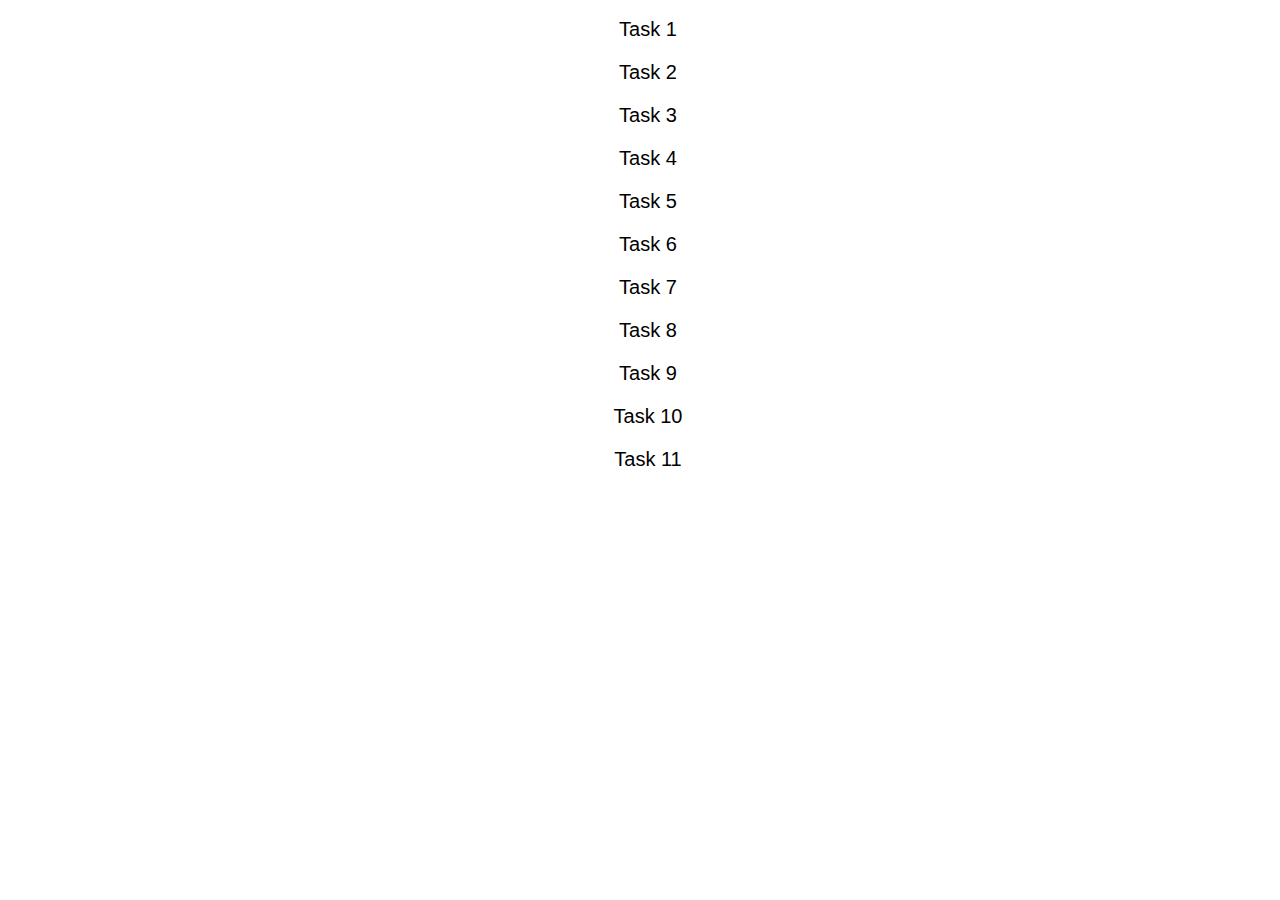
<file: pset2/index.html>
<!DOCTYPE html>
<html lang="en">
<head>
	<meta charset="UTF-8">
	<title>pset2</title>
	<style>
		.wrap{
			width: 100vw;
		}

		.center{
			text-align: center;
			padding: 10px;
		}

		.center>a{
			color: black;
			text-decoration: none;
			font-family: helvetica;
			font-size: 20px;
			transition-property: color;
			transition-duration: .5s;
		}

		.center>a:hover{
			color: green;
		}
	</style>
</head>
<body>
	<div class="wrap">
		<div class="center">
			<a href="task1.html">
				Task 1
			</a>
		</div>
		<div class="center">
			<a href="task2.html">
				Task 2
			</a>
		</div>
		<div class="center">
			<a href="task3.html">
				Task 3
			</a>
		</div>
		<div class="center">
			<a href="task4.html">
				Task 4
			</a>
		</div>
		<div class="center">
			<a href="task5.html">
				Task 5
			</a>
		</div>
		<div class="center">
			<a href="task6.html">
				Task 6
			</a>
		</div>
		<div class="center">
			<a href="task7.html">
				Task 7
			</a>
		</div>
		<div class="center">
			<a href="task8.html">
				Task 8
			</a>
		</div>
		<div class="center">
			<a href="task9.html">
				Task 9
			</a>
		</div>
		<div class="center">
			<a href="task10.html">
				Task 10
			</a>
		</div>
		<div class="center">
			<a href="task11.html">
				Task 11
			</a>
		</div>
	</div>
</body>
</html>
</file>
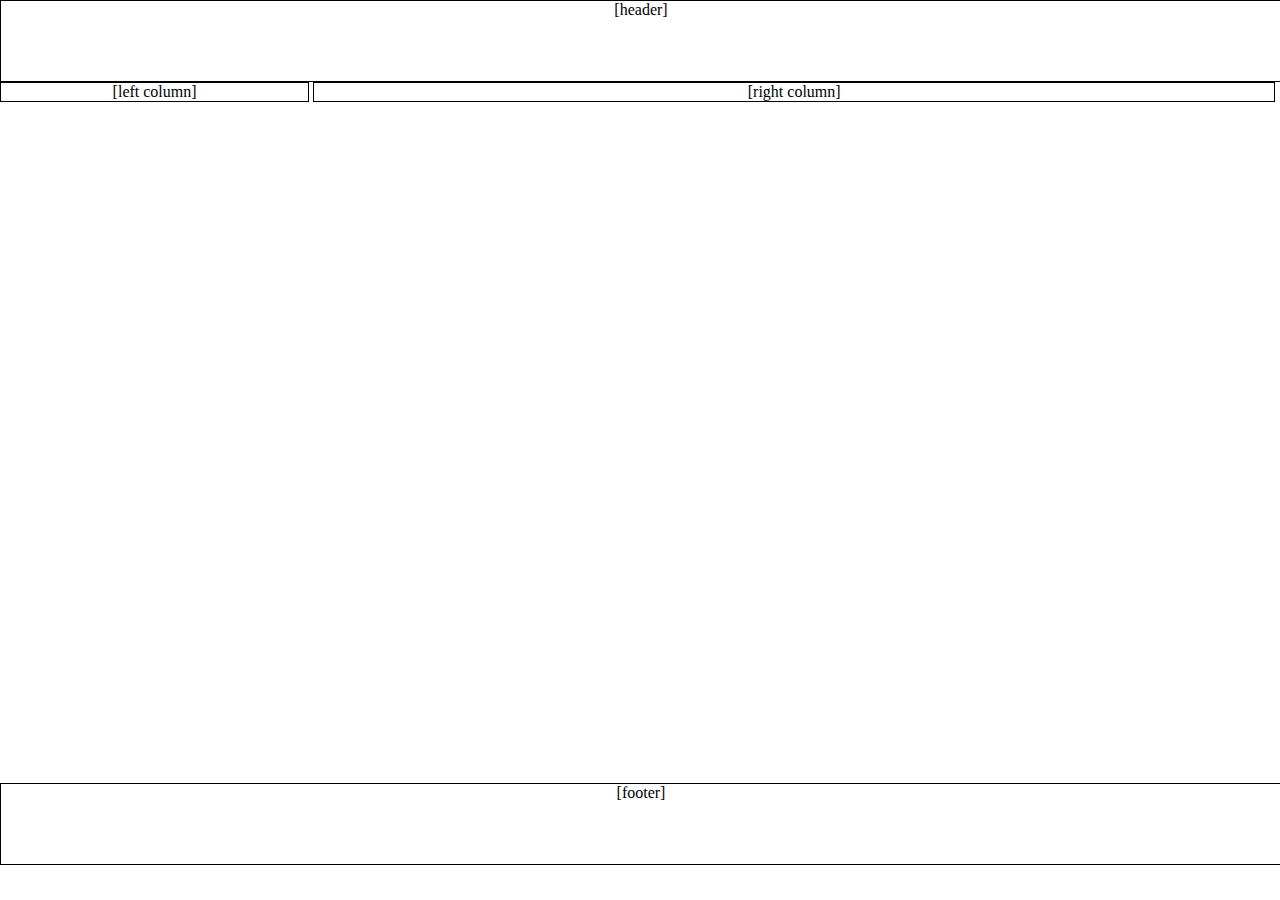
<file: pset1/2column/index.html>
<!DOCTYPE html>
<html lang="en">
<head>
	<meta charset="UTF-8">
	<title>2column</title>
	<link rel="stylesheet" href="style.css">
</head>
<body>
	<div class="container">
		<header>[header]</header>
		<div class="content">
			<div class="left">[left column]</div>
			<div class="right">[right column]</div>
		</div>
	</div>	
	<footer>[footer]</footer>
</body>
</html>
</file>
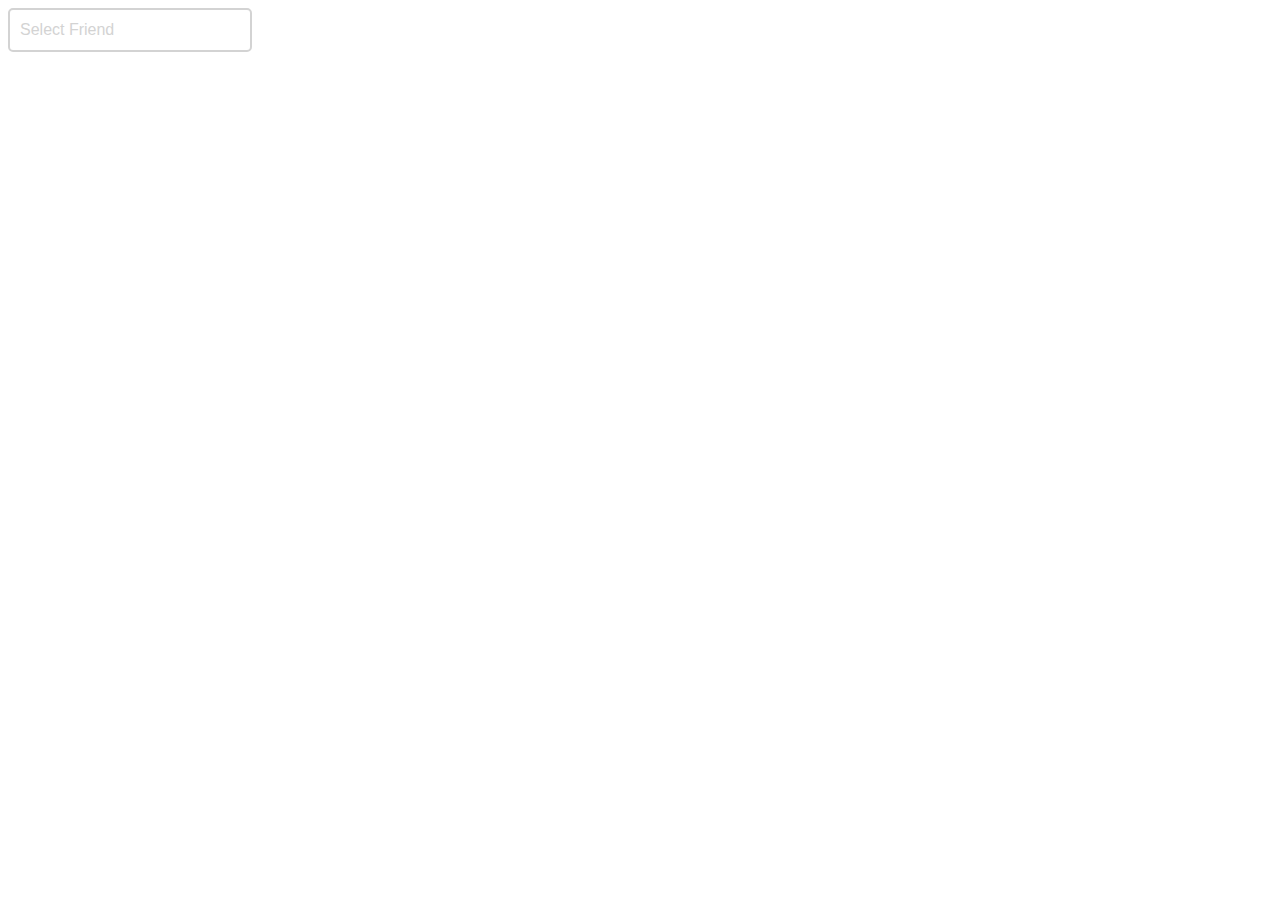
<file: pset3/Select/index.html>
<!DOCTYPE html>
<html lang="en">
<head>
  <meta charset="UTF-8">
  <title>Custom select</title>
  <link rel="stylesheet" href="style.css">
  <script src="https://code.jquery.com/jquery-1.12.4.min.js"></script>
  <script src="script.js"></script>
</head>
<body>
    <div class="custom_select">
      <div id="custom_select_selected" class="custom_select_element">
          <img id="select_selected_icon" class="custom_select_icon">
          <div id="select_selected_name" class="custom_select_name element_not_selected">Select Friend</div>
      </div>
      <div id="custom_select_values"></div>
    </div>
</body>
</html>
</file>
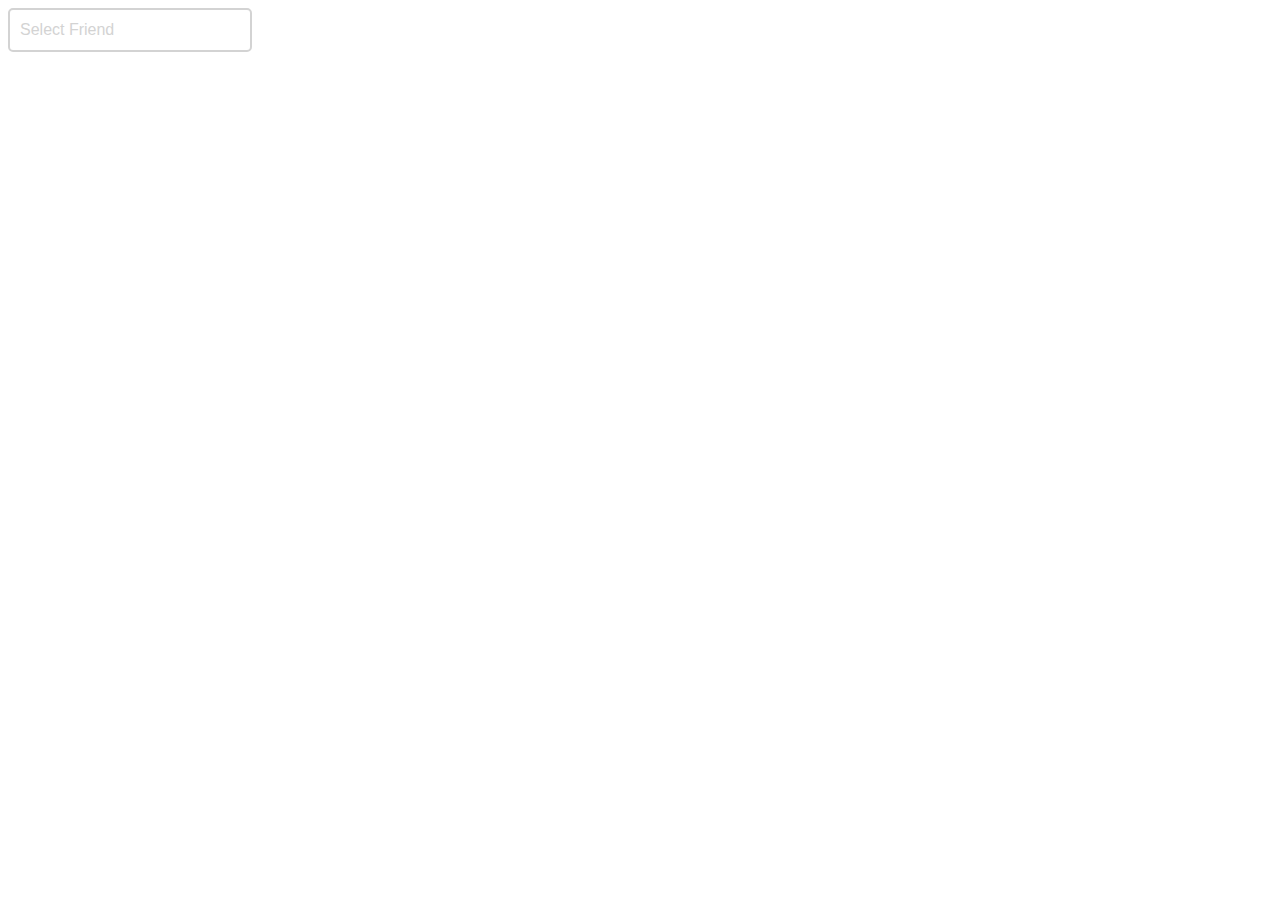
<file: WD_PS3 jQuery/Select/index.html>
<!DOCTYPE html>
<html lang="en">
<head>
  <meta charset="UTF-8">
  <title>Custom select</title>
  <link rel="stylesheet" href="style.css">
  <script src="https://code.jquery.com/jquery-1.12.4.min.js"></script>
  <script src="script.js"></script>
</head>
<body>
    <div class="custom_select">
      <div id="custom_select_selected" class="custom_select_element">
          <img id="select_selected_icon" class="custom_select_icon">
          <div id="select_selected_name" class="custom_select_name element_not_selected">Select Friend</div>
          <div class="pointing_triangle"></div>
      </div>
      <div id="custom_select_values"></div>
    </div>
</body>
</html>
</file>
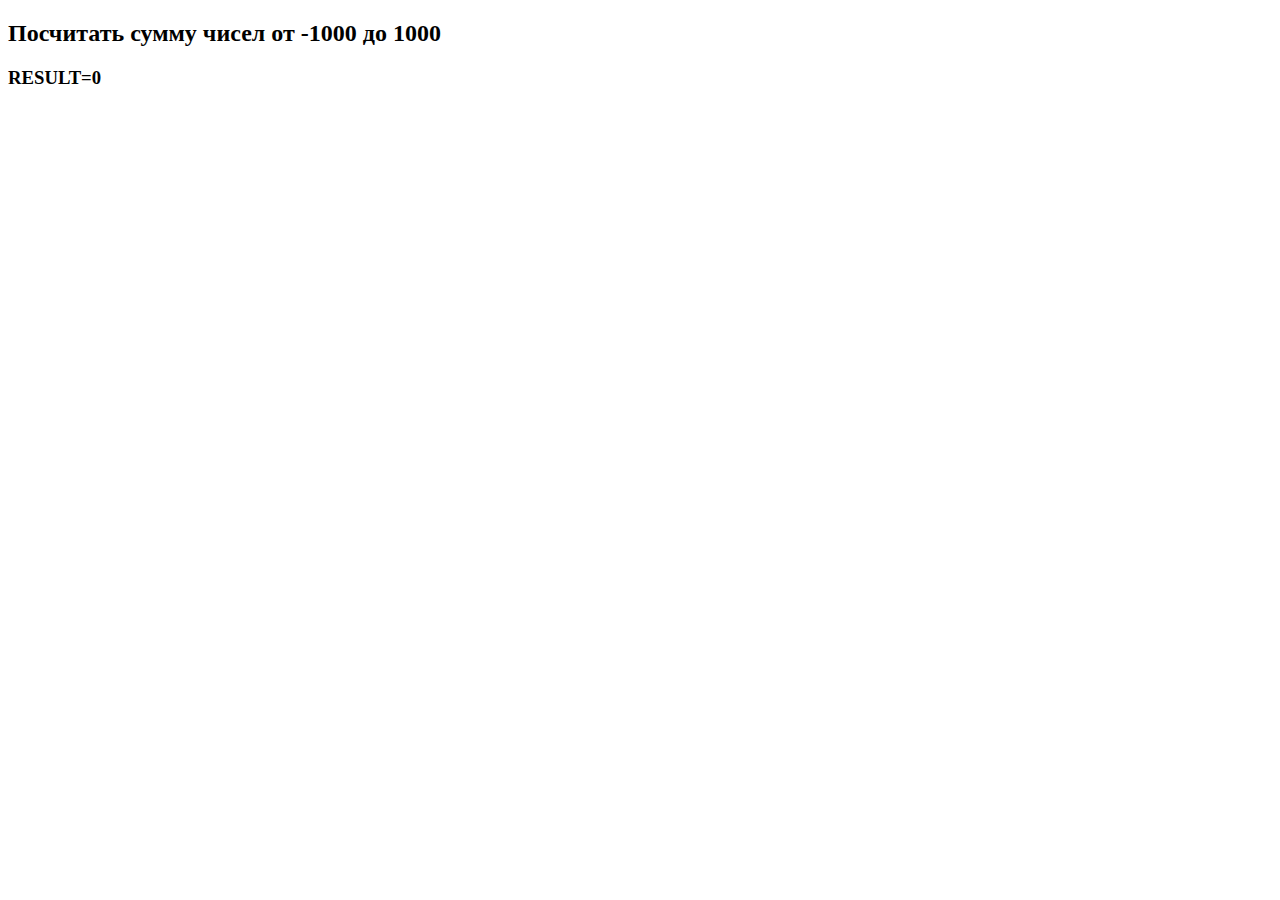
<file: pset2/task1.html>
<!DOCTYPE html>
<html lang="en">
<head>
	<meta charset="UTF-8">
	<title>Task 1</title>
	<script>
		document.addEventListener("DOMContentLoaded", function() {
			var sum = 0;

			for (var i = -1000; i < 1001; i++) {
				sum = sum + i;	
			};

			var elem = document.getElementById("result");
			elem.innerHTML = sum;
		});
	</script>
</head>
<body>
	<div>
		<h2>Посчитать сумму чисел от -1000 до 1000</h2>
		<h3>
			RESULT=<span id="result"></span>
		</h3>
	</div>	
</body>
</html>
</file>
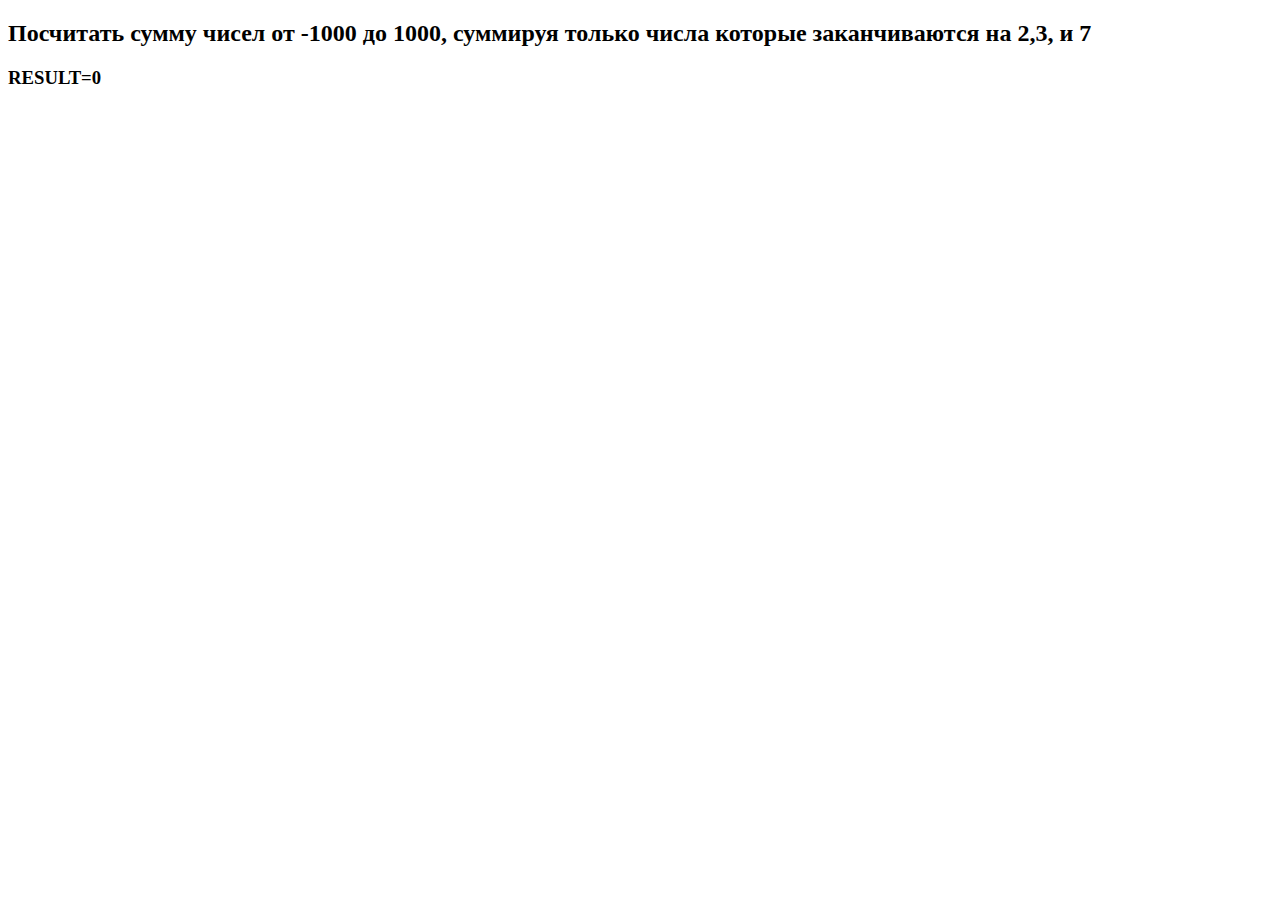
<file: pset2/task2.html>
<!DOCTYPE html>
<html lang="en">
<head>
	<meta charset="UTF-8">
	<title>Task 2</title>
	<script>
		document.addEventListener("DOMContentLoaded", function() {
			var sum = 0;

			for (var i = -1000; i < 1001; i++) {
				if (i % 2== 0 || i % 3== 0 || i % 7== 0) {
					sum = sum + i;	
				}
			};

			var elem = document.getElementById("result");
			elem.innerHTML = sum;
		});
	</script>
</head>
<body>
	<div>
		<h2>Посчитать сумму чисел от -1000 до 1000, суммируя только числа которые заканчиваются на 2,3, и 7</h2>
		<h3>
			RESULT=<span id="result"></span>
		</h3>
	</div>	
</body>
</html>
</file>
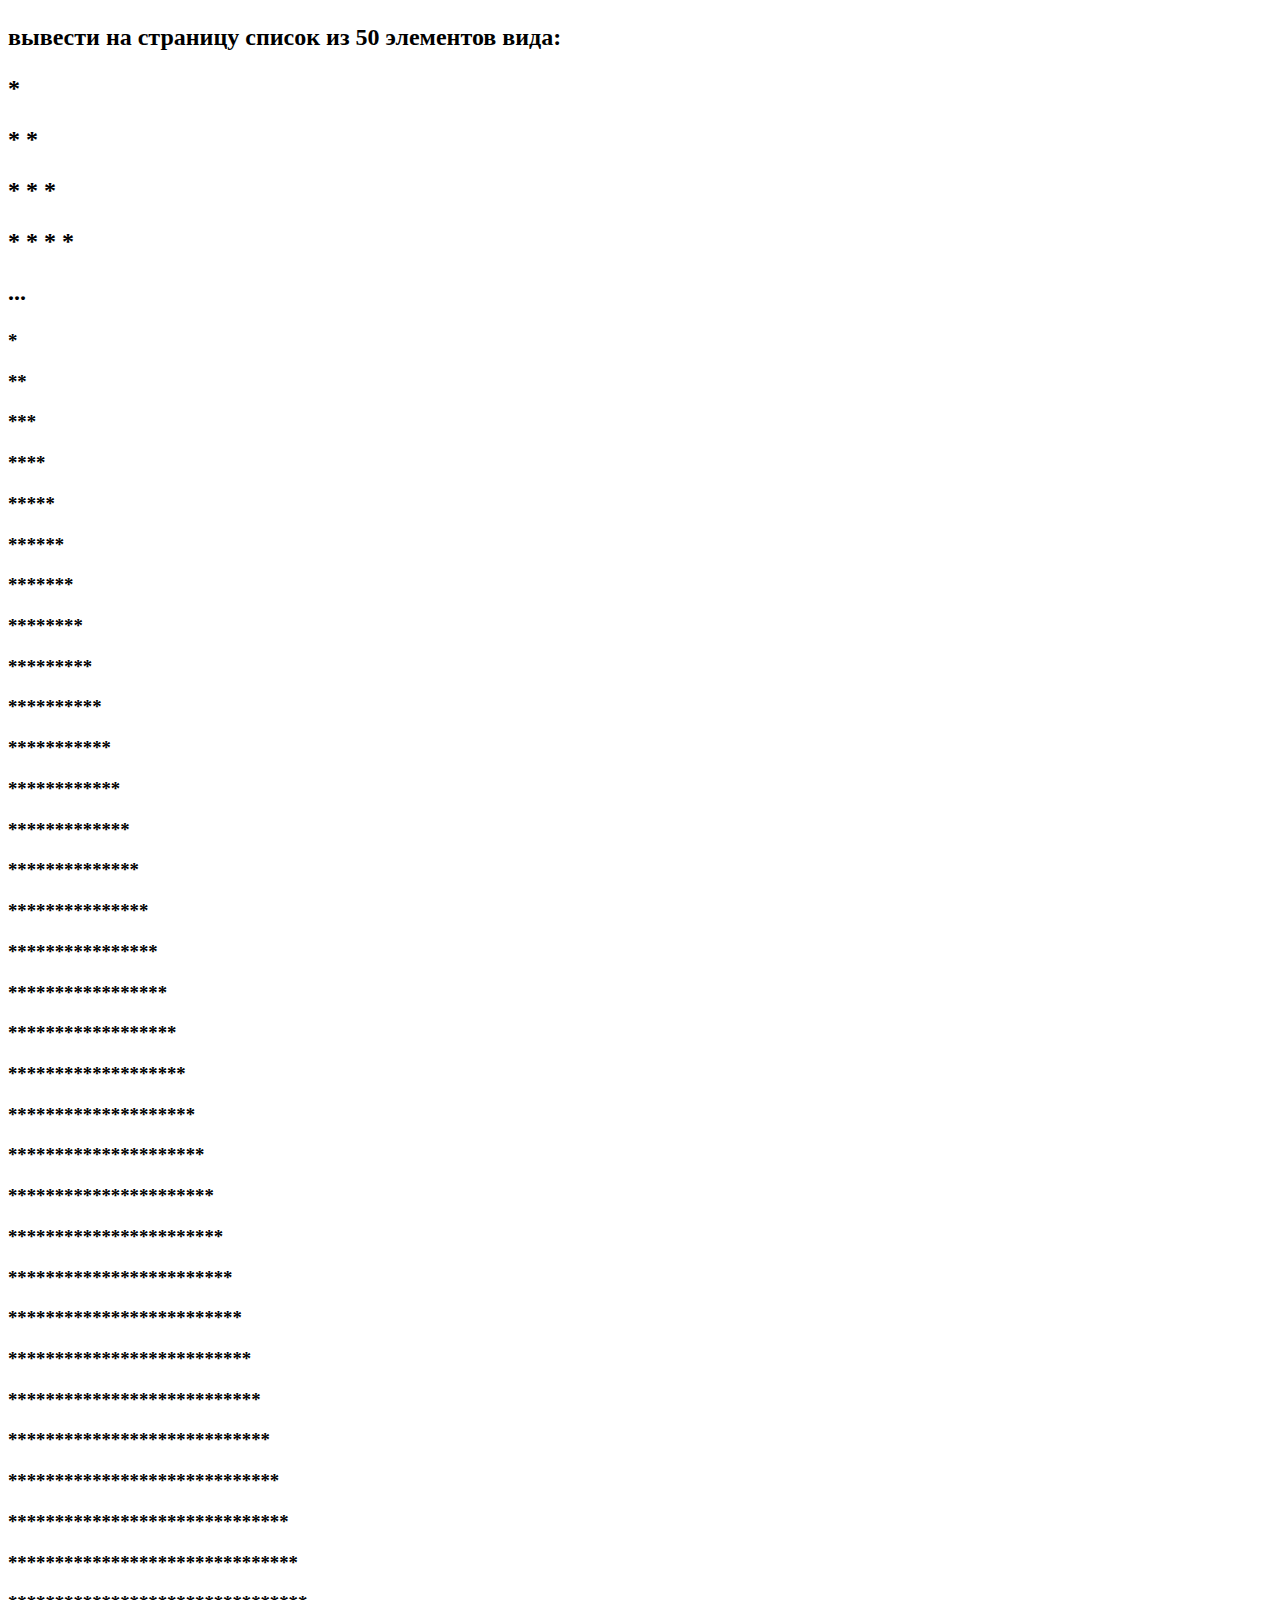
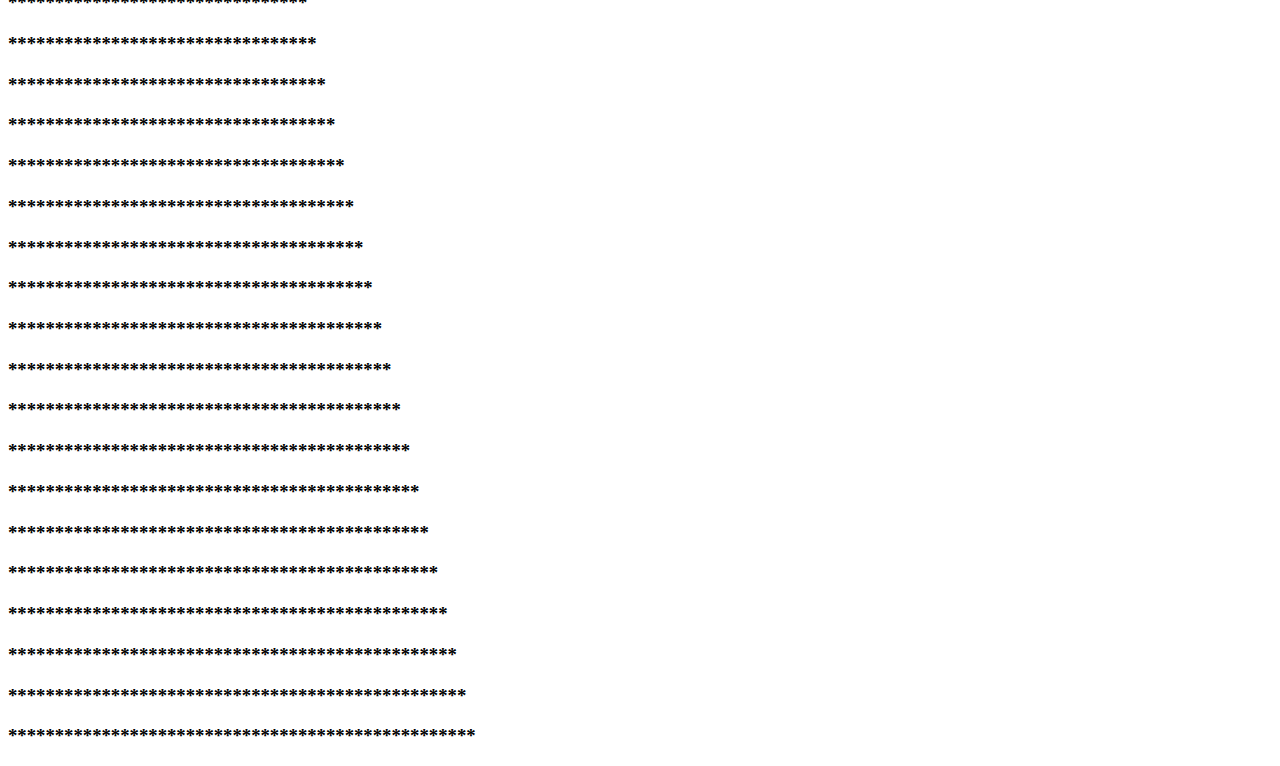
<file: pset2/task3.html>
<!DOCTYPE html>
<html lang="en">
<head>
	<meta charset="UTF-8">
	<title>Task 3</title>
	<script>
		document.addEventListener("DOMContentLoaded", function() {
			var sum = ""

			for (var i = 0; i < 50; i++) {
				sum = sum + "*";	

				var elem = document.getElementById("result");
				elem.innerHTML = elem.innerHTML + "<p>" + sum + "</p>";
			};

			
		});
	</script>
</head>
<body>
	<div>
		<h2>
			<p>вывести на страницу список из 50 элементов вида:</p>
			<p>*</p>
			<p>* *</p>
			<p>* * *</p>
			<p>* * * *</p>
			<p>...</p>
		</h2>
		<h3>
			<span id="result"></span>
		</h3>
	</div>	
</body>
</html>
</file>
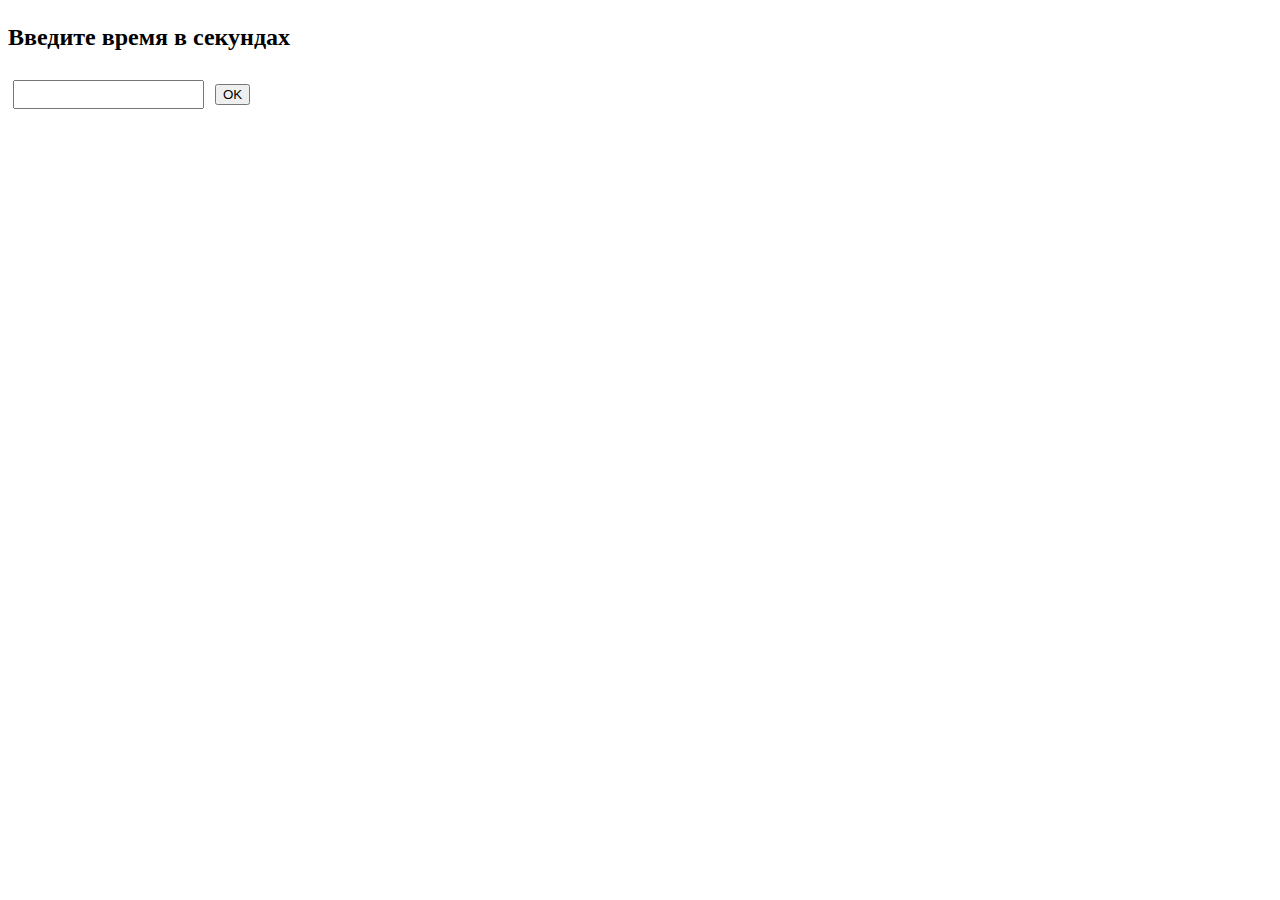
<file: pset2/task4.html>
<!DOCTYPE html>
<html lang="en">
<head>
	<meta charset="UTF-8">
	<title>Task 4</title>
	<style>
		input{
			display:inline-block;
			padding: 5px;
			margin: 5px;
		}
	</style>
</head>
<body>
	<h2>
		<p>Введите время в секундах</p>
		<input type="text" id="seconds">
		<button onclick="clickButton();">OK</button>
	</h2>
	<h3>
		<span id="result"></span>	
	</h3>
	
</body>
	<script>
		function clickButton() {
			var element = document.getElementById("seconds");
			var value = element.value

			if (value < 0 || value > 86400) {
				alert("Неправилный ввод");
			} else{
				var element = document.getElementById("result");
				var date = new Date(null);
				date.setSeconds(value); 

				var H = 0;
				var M = 0;
				var S = 0;
				element.innerHTML = date.toISOString("H:mm:ss");
			}
		}
	</script>
</html>
</file>
<file: pset1/2column/style.css>
body{
	margin:0;
	padding:0;
}

.container{
	min-height:87vh;
}

header{
	height:80px;
	width:100%;
	border: 1px solid black;
	text-align: center;
}

.content>div{
	display:inline-block;
}

.left{
	vertical-align: top;
	width: 24%;
	min-height: 100%;
	border: 1px solid black;
	text-align: center;
}

.right{
	width: 75%;
	border: 1px solid black;
	text-align: center;
}

footer{
	text-align: center;
	border: 1px solid black;
	height:80px;
	width:100%;
	bottom: 0;
}
</file>
<file: pset3/Select/style.css>
.custom_select{
    min-height: 40px;
    width: 240px;
    border: lightgrey solid 2px;
    border-radius: 5px;
    transition-duration: 0.5s;
    font-family: Helvetica;
    font-size: 16px;
    cursor: pointer;
}

.custom_select_active{
    border-color: lightblue;
    padding: 0 0 5px 0;
}

.custom_select:hover{
    border-color: lightblue;
}

.custom_select_element{
    display: inline-flex;
    align-items: center;
    height: 40px;
    width: 240px;
}

#select_selected_icon{
    display: none;
}

#custom_select_values{
    display: none;
}

.element_not_selected{
    color: lightgrey;
}

.custom_select_icon{
    height: 24px;
    width: 24px;
    margin: 0 0 0 10px;
    border-radius: 50%;
}

.custom_select_name{
    margin: 0 0 0 10px;
}

.custom_select_dropdown_element{
    border: whitesmoke solid;
    border-width: 2px 0;
    margin-top: -2px;
    transition-duration: 0.3s;
}

.custom_select_dropdown_element:hover{
    background-color: whitesmoke;
}
</file>
<file: WD_PS3 jQuery/Select/style.css>
.custom_select{
    min-height: 40px;
    width: 240px;
    border: lightgrey solid 2px;
    border-radius: 5px;
    transition-duration: 0.5s;
    font-family: Helvetica;
    font-size: 16px;
    cursor: pointer;
}

.custom_select_active{
    border-color: lightblue;
    padding: 0 0 5px 0;
}

.custom_select:hover{
    border-color: lightblue;
}

.custom_select_element{
    display: inline-flex;
    align-items: center;
    height: 40px;
    width: 240px;
}

#select_selected_icon{
    display: none;
}

#custom_select_values{
    display: none;
}

.element_not_selected{
    color: lightgrey;
}

.custom_select_icon{
    height: 24px;
    width: 24px;
    margin: 0 0 0 10px;
    border-radius: 50%;
}

.custom_select_name{
    margin: 0 0 0 10px;
}

.custom_select_dropdown_element{
    border: whitesmoke solid;
    border-width: 2px 0;
    margin-top: -2px;
    transition-duration: 0.3s;
}

.custom_select_dropdown_element:hover{
    background-color: whitesmoke;
}
</file>
